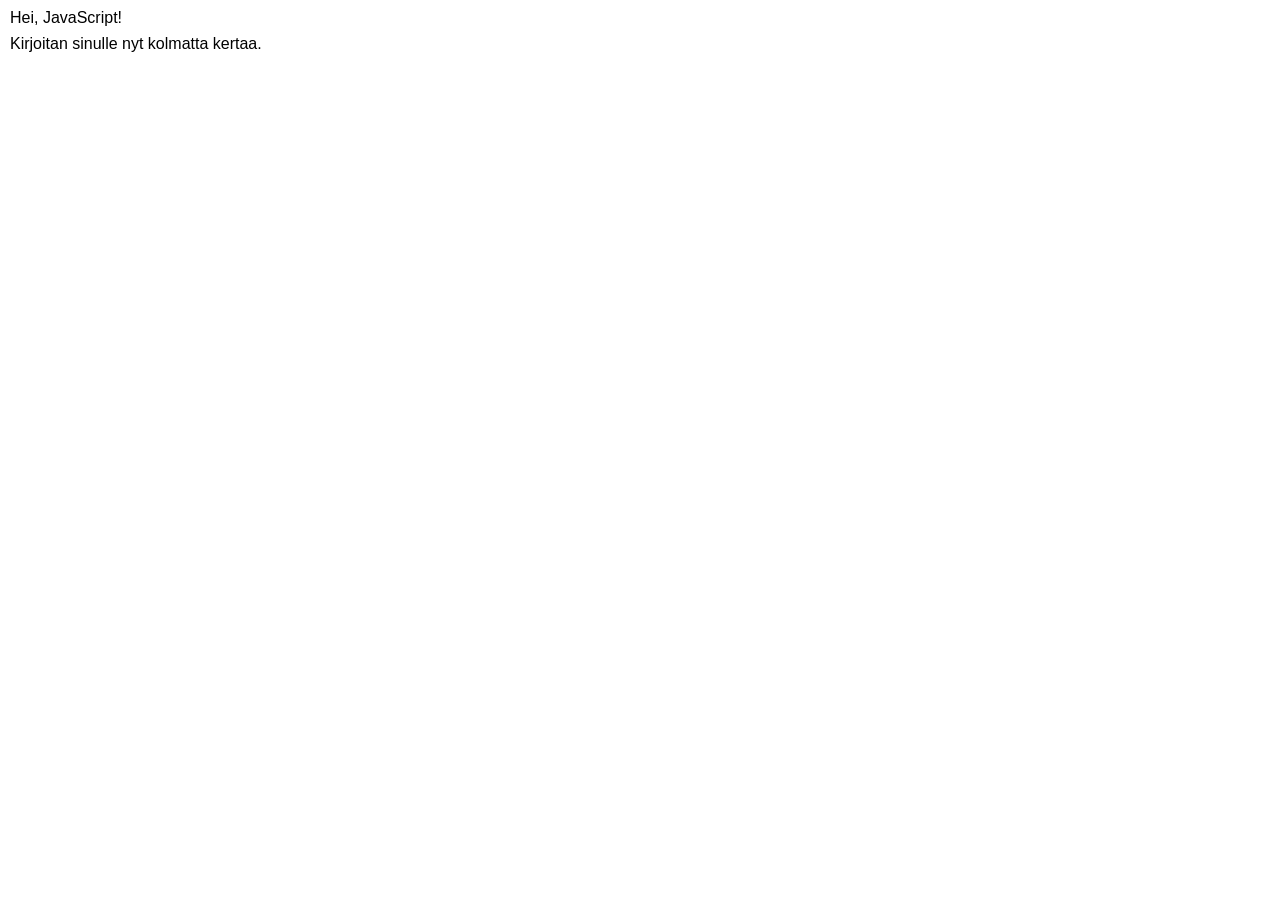
<file: index.html>
<!DOCTYPE html>
<html lang="en">
  <head>
    <meta charset="UTF-8" />
    <meta name="viewport" content="width=device-width, initial-scale=1.0" />
    <title>JavaScript 03 Osa</title>
    <link rel="stylesheet" href="./reset.css" />
    <link rel="stylesheet" href="./layout.css" />
  </head>
  <body>
    <h1>Hei, JavaScript!</h1>
    <p>Kirjoitan sinulle nyt kolmatta kertaa.</p>
    <!-- JavaScript lisätään bodyn loppuun, jotta se suoritaaan vasta kun koko DOM-rakenne on valmis-->
    <script>
      // 01 ehtolauseet
      console.log("--01 ehtolauseet--");

      // ehtolauseet_01

      /*
                              Toteuta funktio canVote siten, että se palauttaa arvon true aina kun ikä on 18 tai enemmän ja false muissa tapauksissa.
                              function canVote(age) {
                              }
                              Esimerkkikäyttö - älä muuta
                              console.log(canVote(25)); // true
                              console.log(canVote(18)); // true
                              console.log(canVote(10)); // false
                              Treenaa: Keksi itse samanlainen funktio eri nimellä
                              Kutsu tekemääsi funktiota */

      // Toteutettu canVote-funktio
      function canVote(age) {
        return age >= 18;
      }

      // Esimerkkikäyttö - älä muuta
      console.log(canVote(25)); // true
      console.log(canVote(18)); // true
      console.log(canVote(10)); // false

      // Treenaa: Keksi samanlainen funktio eri nimellä
      function isAdult(age) {
        return age >= 17;
      }

      // Kutsu tekemääsi funktiota
      console.log(isAdult(20)); // true
      console.log(isAdult(16)); // false
      console.log(isAdult(18)); // true

      // ehtolauseet_02

      /* Tätä ohjelmaa varten tarvitaan verkkosivua, eli se ei toimi pelkästään konsolissa.
                              Joten tee ensin html sivu ja linkkaa tämä tiedosto siihen. Prompt-ikkuna aukeaa sivulle, testaa Live serverin avulla.
                              Luo ohjelma getTemperature, joka kysyy käyttäjältä lämpötilaa Celsius-asteina ja sitten tulostaa, pitäisikö heidän pukea takki päälle (jos lämpötila on alle 15°C) vai ei.
                              function getTemperature(temp) {}
                              let esimerkki = prompt("Mikä on nykyinen lämpötila?");
                              let numero = Number(esimerkki);
                              getTemperature(numero);
                              Treenaa: Keksi itse samanlainen funktio eri nimellä
                              Kutsu tekemääsi funktiota */

      // Luo ohjelma getTemperature
      function getTemperature(temp) {
        if (temp < 15) {
          alert("On viileää, kannattaa pukea takki päälle!");
        } else {
          alert("Ei tarvitse takkia, sää on lämmin.");
        }
      }

      // Kysytään käyttäjältä lämpötila
      let esimerkki = prompt("Mikä on nykyinen lämpötila Celsius-asteina?");

      // Muutetaan saatu arvo numeroksi
      let numero = Number(esimerkki);

      // Kutsutaan getTemperature-funktiota
      getTemperature(numero);

      // Treenaa: Keksi itse samanlainen funktio eri nimellä
      function checkWeather(temp) {
        if (temp < 15) {
          alert("Sää on viileä, pukeudu lämpimästi.");
        } else {
          alert("Sää on mukava, nauti siitä!");
        }
      }

      // Kutsutaan vaihtoehtoista funktiota
      checkWeather(numero);

      // ehtolauseet_03
      // ehtolauseet_04

      // ehtolauseet_05

      /*
                              Täydennä funktio evenOrOdd siten, että se palauttaa merkkijonon "even", kun se saa parametriksi parillisen luvun, ja muuten "odd".
                              function evenOrOdd(number) {}
                              // Esimerkkikäyttö - älä muokkaa
                              console.log(evenOrOdd(25)); // "odd"
                              console.log(evenOrOdd(18)); // "even"
                              console.log(evenOrOdd(-17)); // "odd"
                              // Treenaa: Keksi itse samanlainen funktio eri nimellä
                              // Kutsu tekemääsi funktiota */

      // Täydennä funktio evenOrOdd siten, että se palauttaa "even", kun se saa parametriksi parillisen luvun, ja muuten "odd".

      function evenOrOdd(number) {
        if (number % 2 === 0) {
          return "even";
        } else {
          return "odd";
        }
      }

      // Esimerkkikäyttö - älä muokkaa
      console.log(evenOrOdd(25)); // "odd"
      console.log(evenOrOdd(18)); // "even"
      console.log(evenOrOdd(-17)); // "odd"

      // Treenaa: Keksi itse samanlainen funktio eri nimellä
      function determineParity(num) {
        return num % 2 === 0 ? "even" : "odd";
      }
      // "? :" Это сокращённая форма записи "if-else".

      // Kutsu tekemääsi funktiota
      console.log(determineParity(42)); // "even"
      console.log(determineParity(7)); // "odd"
      console.log(determineParity(0)); // "even"

      // ehtolauseet_06

      /* Kehitä funktio nimeltä greaterNum, joka:
                              - Hyväksyy kaksi argumenttia, jotka molemmat ovat numeroita.
                              - Palauttaa näistä kahdesta suuremman numeron.
                              function greaterNum() {}
                              // Esimerkkikäyttö - älä muokkaa
                              console.log(greaterNum(5, 10));
                              console.log(greaterNum(2, 1));
                              console.log(greaterNum(4, 25)); */

      function greaterNum(num1, num2) {
        return num1 > num2 ? num1 : num2;
      }

      function greaterNum(num1, num2) {
        if (num1 > num2) {
          return num1;
        } else {
          return num2;
        }
      }

      // Esimerkkikäyttö - älä muokkaa
      console.log(greaterNum(5, 10)); // 10
      console.log(greaterNum(2, 1)); // 2
      console.log(greaterNum(4, 25)); // 25

      // ehtolauseet_07

      /* Kehitä funktio nimeltä assignGrade, joka:
                              Hyväksyy yhden argumentin, numeerisen pistemäärän.
                              Palauttaa kirjainarvosanan pistemäärän perusteella seuraavasti:
                              - 'A' pistemäärille 90 tai enemmän.
                              - 'B' pistemäärille 80-89.
                              - 'C' pistemäärille 70-79.
                              - 'D' pistemäärille 60-69.
                            - 'F' pistemäärille alle 60.
                              Esimerkkikäyttö - älä muokkaa
                              console.log("Sinä sait " + assignGrade(95)); // Sinä sait A
                              console.log("Sinä sait " + assignGrade(81)); // Sinä sait B
                              console.log("Sinä sait " + assignGrade(72)); // Sinä sait C
                              console.log("Sinä sait " + assignGrade(64)); // Sinä sait D
                              console.log("Sinä sait " + assignGrade(42)); // Sinä sait F
                              Treenaa: Keksi itse samanlainen funktio eri nimellä. Pisterajoja voi olla vähemmän kuin yllä.
                              Kutsu tekemääsi funktiota */

      // Funktio assignGrade
      function assignGrade(score) {
        if (score >= 90) {
          return "A";
        } else if (score >= 80) {
          return "B";
        } else if (score >= 70) {
          return "C";
        } else if (score >= 60) {
          return "D";
        } else {
          return "F";
        }
      }

      // Esimerkkikäyttö - älä muuta
      console.log("Sinä sait " + assignGrade(95)); // Sinä sait A
      console.log("Sinä sait " + assignGrade(81)); // Sinä sait B
      console.log("Sinä sait " + assignGrade(72)); // Sinä sait C
      console.log("Sinä sait " + assignGrade(64)); // Sinä sait D
      console.log("Sinä sait " + assignGrade(42)); // Sinä sait F

      // Treenaa: Funktio vähemmillä pisterajoilla
      function simpleGrade(score) {
        if (score >= 75) {
          return "Hyväksytty";
        } else {
          return "Hylätty";
        }
      }

      // Kutsu itse tehtyä funktiota
      console.log("Arvosanasi on: " + simpleGrade(85)); // Hyväksytty
      console.log("Arvosanasi on: " + simpleGrade(60)); // Hyväksytty
      console.log("Arvosanasi on: " + simpleGrade(50)); // Hylätty

      // ehtolauseet_08

      /*
                              Kirjoita funktio nimeltä pluralize, joka:
                              Hyväksyy kaksi argumenttia: substantiivin ja numeron.
                              Palauttaa merkkijonon, joka yhdistää numeron ja sopivasti taipuvan muodon substantiivista, kuten '5 kissaa' tai '1 koira'.
                              function pluralize(substantiivi, määrä) {
                              }
                              Esimerkkikäyttö - älä muokkaa
                              console.log('Minulla on ' + pluralize('kala', 0));
                              console.log('Minulla on ' + pluralize('koira', 1));
                              console.log('Minulla on ' + pluralize('papukaija', 7));
                              Treenaa: Keksi itse samanlainen funktio eri nimellä.
                              Kutsu tekemääsi funktiota */

      function pluralize(substantiivi, määrä) {
        if (määrä === 1) {
          return `${määrä} ${substantiivi}`; // Yksikössä partitiivia ei tarvita
        }

        let vartalo = substantiivi; // Sanan perusmuoto
        let pääte = ""; // Partitiivin pääte

        // Säännöt eri päätteille
        if (substantiivi.endsWith("nen")) {
          // nen-loppuiset sanat
          vartalo = substantiivi.slice(0, -3);
          pääte = /[aou]/.test(vartalo) ? "sta" : "stä";
        } else if (substantiivi.endsWith("si")) {
          // si-loppuiset sanat
          vartalo = substantiivi.slice(0, -2);
          pääte = /[aou]/.test(vartalo) ? "tta" : "ttä";
        } else if (
          substantiivi.endsWith("e") &&
          !/[aeiouyäö]e$/.test(substantiivi)
        ) {
          // e-loppuiset sanat
          vartalo = substantiivi;
          pääte = /[aou]/.test(vartalo) ? "tta" : "ttä";
        } else if (
          /[aeiouyäö]{2}$/.test(substantiivi) &&
          !/(ia|ea|eä)$/.test(substantiivi)
        ) {
          // Kaksi vokaalia lopussa (не "ia", "ea", "eä")
          pääte = /[aou]/.test(substantiivi) ? "ta" : "tä";
        } else if (
          /[aouyäö]$/.test(substantiivi) &&
          !/[e]$/.test(substantiivi)
        ) {
          // Yksi vokaali lopussa
          pääte = /[aou]/.test(substantiivi) ? "a" : "ä";
        } else if (/[^aeiouyäö]$/.test(substantiivi)) {
          // Sanojen loppuu konsonanttiin
          pääte = /[aou]/.test(substantiivi) ? "ta" : "tä";
        }
        return `${määrä} ${vartalo}${pääte}`;
      }

      // Esimerkkikäyttö - älä muokkaa
      console.log("Minulla on " + pluralize("kala", 0)); // Minulla on 0 kalaa
      console.log("Minulla on " + pluralize("koira", 1)); // Minulla on 1 koira
      console.log("Minulla on " + pluralize("papukaija", 7)); // Minulla on 7 papukaijaa

      // Esimerkkikäyttö
      console.log(pluralize("talo", 1)); // 1 talo
      console.log(pluralize("talo", 3)); // 3 taloa
      console.log(pluralize("asia", 0)); // 0 asiaa
      console.log(pluralize("omena", 2)); // 2 omenaa
      console.log(pluralize("tie", 4)); // 4 tietä
      console.log(pluralize("vuosi", 12)); // 12 vuotta
      console.log(pluralize("puhelin", 5)); // 5 puhelinta
      console.log(pluralize("avain", 7)); // 7 avainta
      console.log(pluralize("puu", 10)); // 10 puuta
      console.log(pluralize("suomalainen", 1)); // 1 suomalainen
      console.log(pluralize("suomalainen", 9)); // 9 suomalaista
      console.log(pluralize("huone", 3)); // 3 huonetta
      console.log(pluralize("perhe", 2)); // 2 perhettä
      console.log(pluralize("kone", 4)); // 4 konetta
      console.log(pluralize("ihminen", 3)); // 3 ihmistä
      console.log(pluralize("tie", 6)); // 6 tietä
      console.log(pluralize("mies", 2)); // 2 miestä
      console.log(pluralize("vene", 3)); // 3 venettä
      console.log(pluralize("tytär", 2)); // 2 tytärtä
      console.log(pluralize("lounas", 2)); // 2 lounasta
      console.log(pluralize("vastaus", 5)); // 5 vastausta
      console.log(pluralize("olut", 3)); // 3 olutta
      console.log(pluralize("työtön", 8)); // 8 työtöntä
      console.log(pluralize("manner", 6)); // 6  mannerta

      // Treenaa: Funktio eri nimellä
      function formatCount(substantiivi, määrä) {
        const epäsäännöllisetMonikot = {
          man: "men",
          woman: "women",
          child: "children",
          foot: "feet",
          tooth: "teeth",
          goose: "geese",
          mouse: "mice",
          sheep: "sheep",
          fish: "fish",
          fruit: "fruit",
          aircraft: "aircraft",
          series: "series",
          ox: "oxen",
          index: "indices", // tai "indexes"
        };
        if (määrä === 1) {
          return `${määrä} ${substantiivi}`; // Yksikössä
        }
        // Tarkistetaan poikkeukset
        if (epäsäännöllisetMonikot[substantiivi]) {
          return `${määrä} ${epäsäännöllisetMonikot[substantiivi]}`;
        }
        // Käsitellään -ch, -x, -s, -sh pääte
        if (/(ch|x|s|sh)$/.test(substantiivi)) {
          return `${määrä} ${substantiivi}es`;
        }
        // Käsitellään sanan lopussa oleva konsonantti + y
        if (/[^aeiou]y$/.test(substantiivi)) {
          return `${määrä} ${substantiivi.slice(0, -1)}ies`;
        }
        // Käsitellään sanan lopussa -f tai -fe
        if (/f$|fe$/.test(substantiivi)) {
          return `${määrä} ${substantiivi.replace(/f$|fe$/, "ves")}`;
        }
        // Tavalliset tapaukset, joissa lisätään -s
        return `${määrä} ${substantiivi}s`;
      }

      // Kutsu itse tehtyä funktiota
      console.log("I have " + formatCount("cat", 3)); // I have 3 cats
      console.log("I have " + formatCount("dog", 1)); // I have 1 dog
      console.log("I have " + formatCount("fish", 0)); // I have 0 fish
      console.log("I have " + formatCount("cup", 1)); // I have 1 cup
      console.log(formatCount("cup", 2)); // 2 cups
      console.log(formatCount("bench", 3)); // 3 benches
      console.log(formatCount("fox", 2)); // 2 foxes
      console.log(formatCount("baby", 10)); // 10 babies
      console.log(formatCount("hobby", 5)); // 5 hobbies
      console.log(formatCount("copy", 4)); // 4 copies
      console.log(formatCount("man", 2)); // 2 men
      console.log(formatCount("mouse", 4)); // 4 mice
      console.log(formatCount("fish", 6)); // 6 fish
      console.log(formatCount("city", 8)); // 8 cities
      console.log(formatCount("wife", 3)); // 3 wives
      console.log(formatCount("life", 3)); // 3 lives

      // ehtolauseet_09

      /* Luo Magic 8-Ball -ohjelma, joka matkii klassista kohtalon ennustamisen lelua. Käyttäjä syöttää kyllä-tai-ei -kysymyksen, ja ohjelma
       * antaa satunnaisen vastauksen 8-pallosta. Toteuta ohjelma käyttämällä ehtolauseita valitsemaan ja näyttämään yksi useista ennalta määritellyistä vastauksista. */

      // Magic 8-Ball -ohjelma
      function magic8Ball(kysymys) {
        // Varmistetaan, että käyttäjä on syöttänyt kysymyksen
        if (!kysymys || !kysymys.trim()) {
          return "Et kysynyt mitään. Kysy jotain kyllä-tai-ei kysymystä!";
        }
        // Ennalta määritellyt vastaukset
        const vastaukset = [
          "Ehdottomasti kyllä!",
          "Ei ole varmaa.",
          "Kyllä, mutta se ei ole taattua.",
          "En osaa sanoa, kokeile myöhemmin.",
          "Vastaus on ei.",
          "Kyllä, se näyttää lupaavalta.",
          "Ehdottomasti ei.",
          "Keskiverto vastaus: kyllä.",
        ];
        // Satunnainen vastaus valitaan
        const satunnainenVastaus =
          vastaukset[Math.floor(Math.random() * vastaukset.length)];
        return satunnainenVastaus;
      }
      // Tervetuloa viesti
      alert("Hei! Voit esittää kysymyksen, ja Magic 8-Ball vastaa sinulle.");
      // Esimerkki kysymys
      let kysymys = prompt(
        "Esitä kysymys, johon voi vastata 'kyllä' tai 'ei'."
      );
      alert(magic8Ball(kysymys));

      // 02 esimerkkivastaukset
      console.log("--02 esimerkkivastaukset--");

      // silmukat_01

      /* Tee ohjelma, joka tulostaa kaikki parittomat numerot 1 ja 100 välillä. Eli 1, 3, 5, 7, 9, 11 jne.
      // for-silmukalla
      for (let i = 1; i < 100; i+=2) {
      console.log(i);
      }
      // while-silmukalla
      let j = 1
      while (j < 100){
      console.log(j);
      j +=2
      } 
      // Jos halutaan tieto samalle riville
      let luvut = "";
      for (let k=1; k<100; k+=2){
      luvut += k + ", "
      }
      console.log(luvut) */

      // for-silmukalla
      for (let i = 1; i < 100; i += 2) {
        console.log(i);
      }
      // while-silmukalla
      let j = 1;
      while (j < 100) {
        console.log(j);
        j += 2;
      }
      // Jos halutaan tieto samalle riville
      let luvut = "";
      for (let k = 1; k < 100; k += 2) {
        luvut += k;
        if (k + 2 < 100) {
          luvut += ", ";
        }
      }
      console.log(luvut);

      // silmukat_03

      /* toisessa tiedostossa 03_esimerkkivastaukset_silmukat_03_javascript */

      // silmukat_04

      /* toisessa tiedostossa 03_esimerkkivastaukset_silmukat_04_javascript */

      // silmukat_06

      /* toisessa tiedostossa 03_esimerkkivastaukset_silmukat_06_javascript */

      // silmukat_07

      /* toisessa tiedostossa 03_esimerkkivastaukset_silmukat_07_javascript */

      // 03 silmukat
      console.log("--03 silmukat--");

      // silmukat_01

      //Tee ohjelma, joka tulostaa kaikki parittomat numerot 1 ja 100 välillä. Eli 1, 3, 5, 7, 9, 11 jne.
      for (let i = 1; i <= 100; i += 2) {
        console.log(i);
      }

      // silmukat_02

      // Tee ohjelma, joka tulostaa kaikki parilliset kokonaisluvut 1 ja 99 välillä, esittäen ne seuraavalla tavalla
      // 2, 98, 4, 96, 6, 94 ja niin edelleen. Tulosta luvut samalle riville.
      // Saat itse valita käytkö luvut läpi kaksi kertaa vai lopetatko lukuun 50.

      let tuloste = ""; // Muuttuja, johon kerätään kaikki tulostettavat luvut

      for (let i = 2, j = 98; i <= 50; i += 2, j -= 2) {
        tuloste += `${i}, ${j}`;
        if (i + 2 <= 50) {
          tuloste += ", "; // Lisätään pilkku, jos ei ole viimeinen pari
        }
      }
      console.log(tuloste);

      // silmukat_03

      /* 03_silmukat_silmukat_03_javascript */

      // silmukat_04

      /* 03_silmukat_silmukat_04_javascript */

      // silmukat_05

      /* 03_silmukat_silmukat_05_javascript */

      // silmukat_06

      /* 03_silmukat_silmukat_06_javascript */

      // silmukat_07

      /* 03_silmukat_silmukat_07_javascript */

      // silmukat_08

      /* 03_silmukat_silmukat_08_javascript */
    </script>
  </body>
</html>
</file>
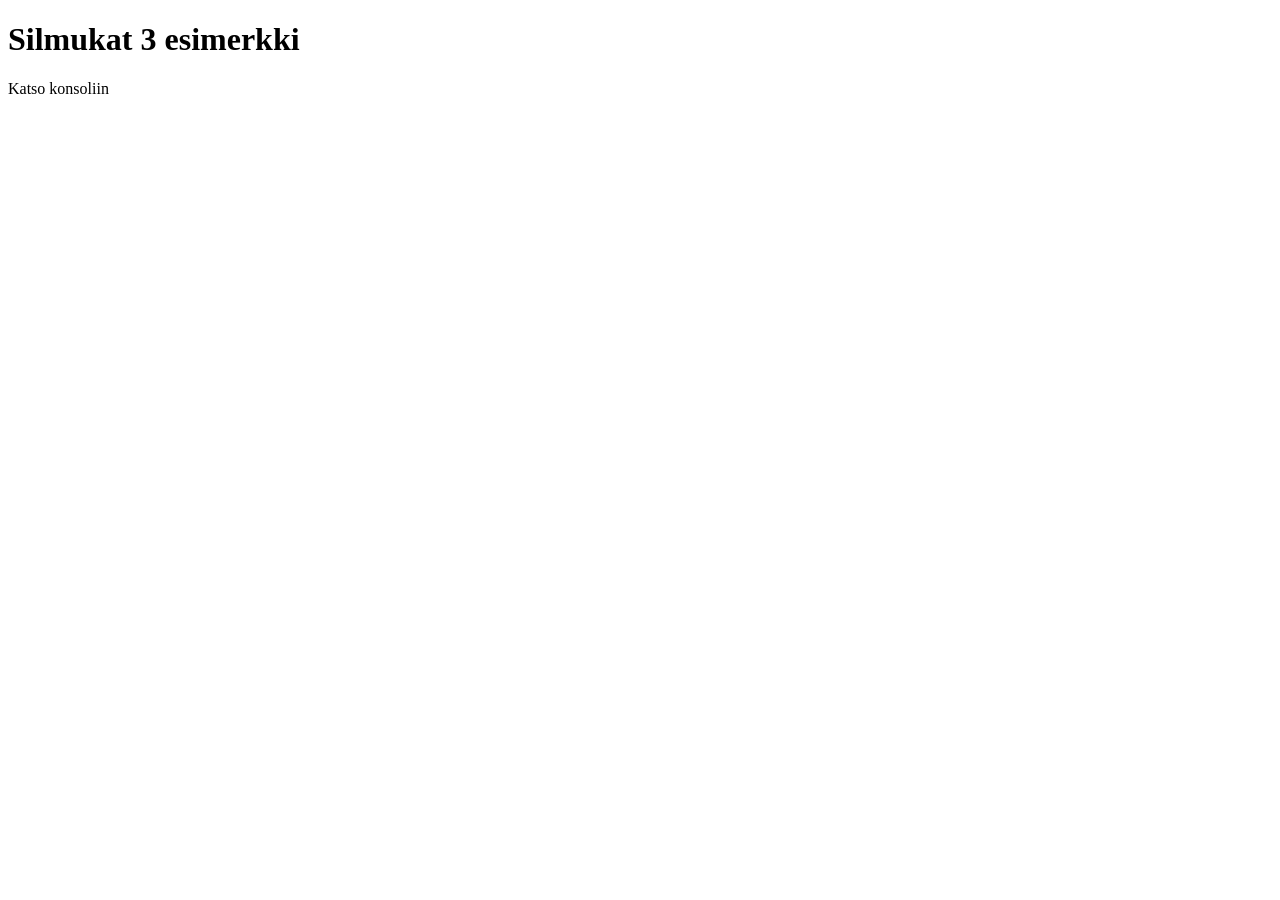
<file: 03_esimerkkivastaukset_silmukat_03_javascript/index.html>
<!DOCTYPE html>
<html lang="en">
  <head>
    <meta charset="UTF-8" />
    <meta name="viewport" content="width=device-width, initial-scale=1.0" />
    <title>silmukat 3 esimerkki</title>
    <script src="silmukat_03.js" defer></script>
  </head>
  <body>
    <h1>Silmukat 3 esimerkki</h1>
    <p>Katso konsoliin</p>
  </body>
</html>
</file>
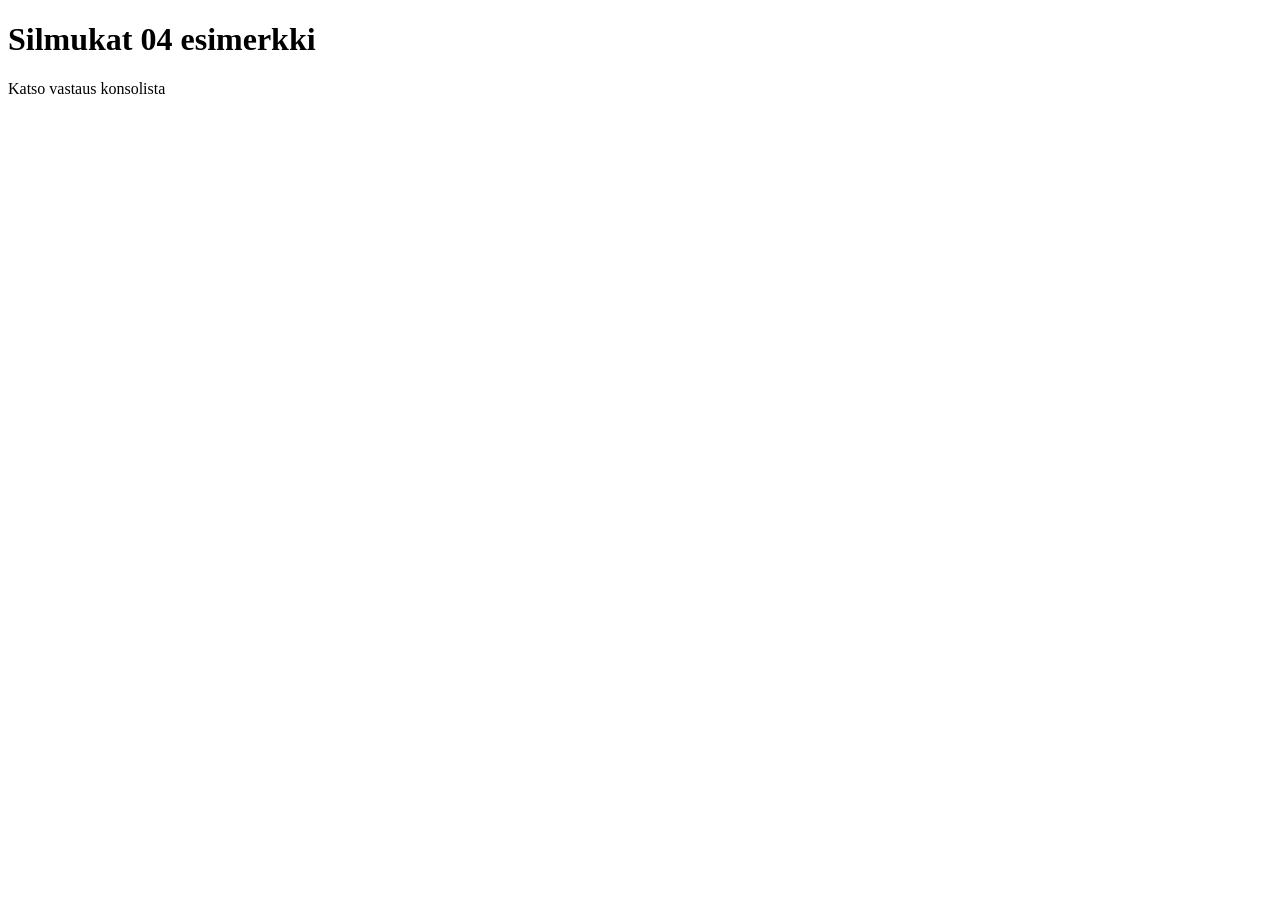
<file: 03_esimerkkivastaukset_silmukat_04_javascript/index.html>
<!DOCTYPE html>
<html lang="en">
  <head>
    <meta charset="UTF-8" />
    <meta name="viewport" content="width=device-width, initial-scale=1.0" />
    <title>Silmukat 04 esimerkki</title>
    <script src="silmukat_04.js" defer></script>
  </head>
  <body>
    <h1>Silmukat 04 esimerkki</h1>
    <p>Katso vastaus konsolista</p>
  </body>
</html>
</file>
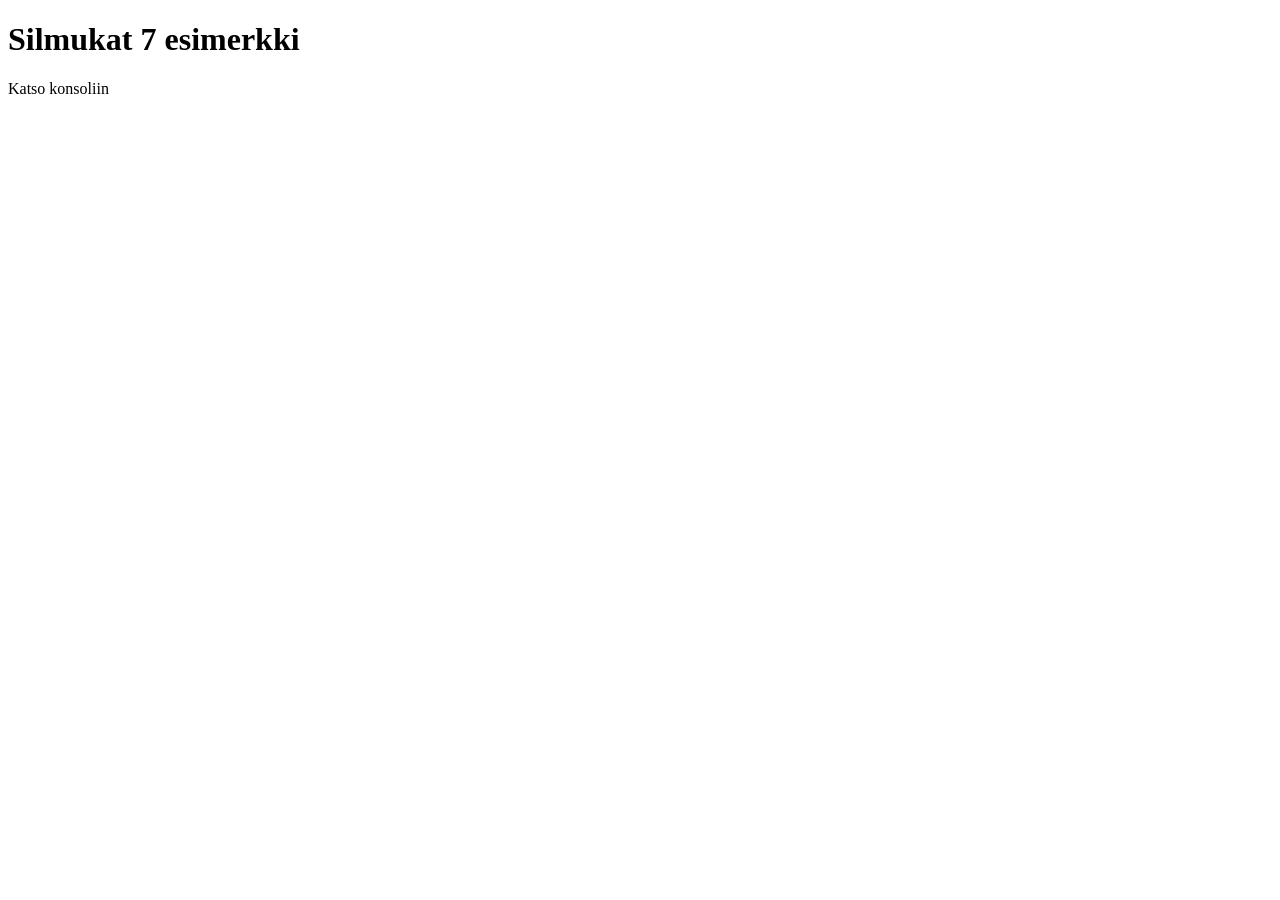
<file: 03_esimerkkivastaukset_silmukat_07_javascript/index.html>
<!DOCTYPE html>
<html lang="en">
  <head>
    <meta charset="UTF-8" />
    <meta name="viewport" content="width=device-width, initial-scale=1.0" />
    <title>Silmukat 7 esimerkki</title>
    <script src="silmukat_07.js" defer></script>
  </head>
  <body>
    <h1>Silmukat 7 esimerkki</h1>
    <p>Katso konsoliin</p>
  </body>
</html>
</file>
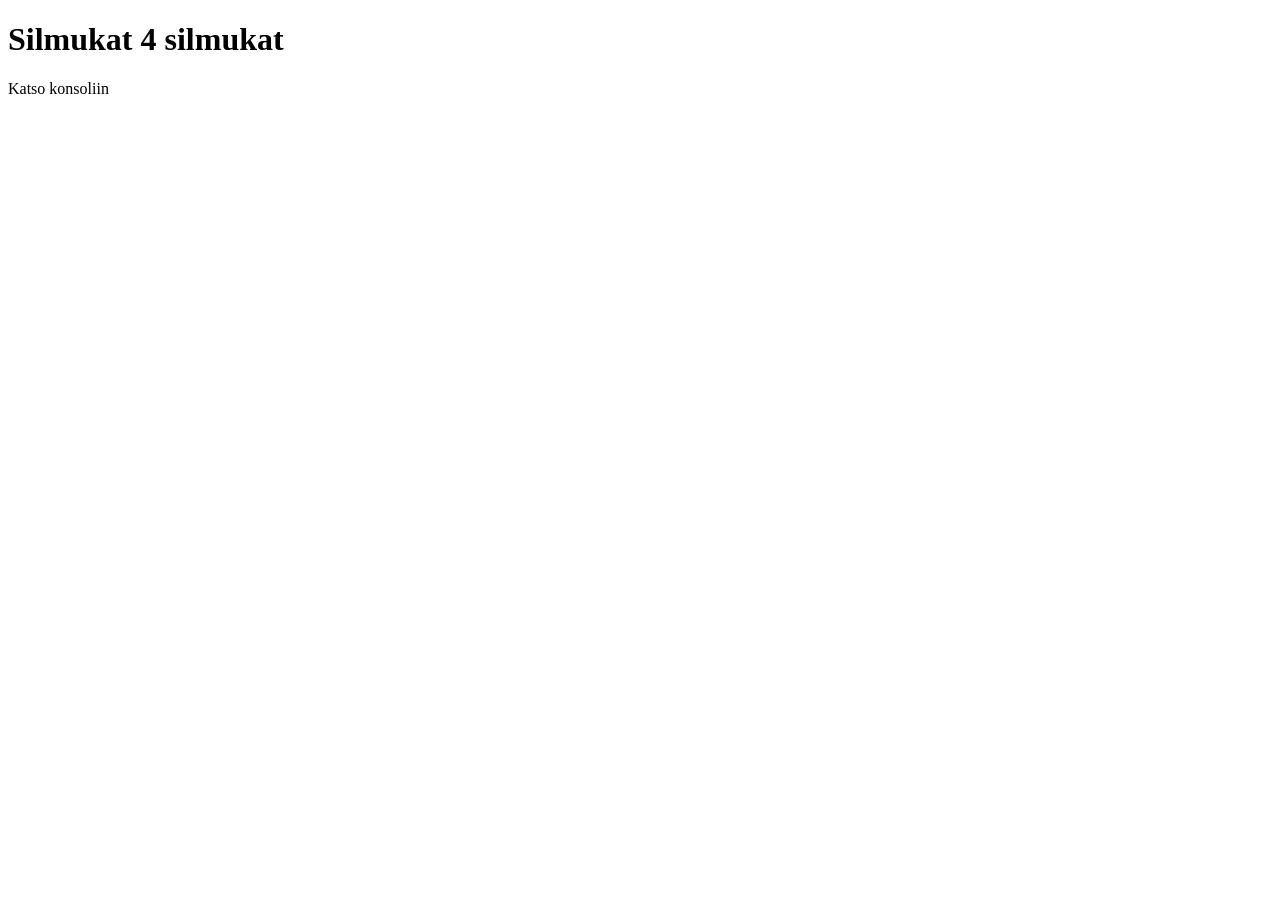
<file: 03_silmukat_silmukat_04_javascript/index.html>
<!DOCTYPE html>
<html lang="en">
  <head>
    <meta charset="UTF-8" />
    <meta name="viewport" content="width=device-width, initial-scale=1.0" />
    <title>Silmukat 4 silmukat</title>
    <script src="silmukat_04.js" defer></script>
  </head>
  <body>
    <h1>Silmukat 4 silmukat</h1>
    <p>Katso konsoliin</p>
  </body>
</html>
</file>
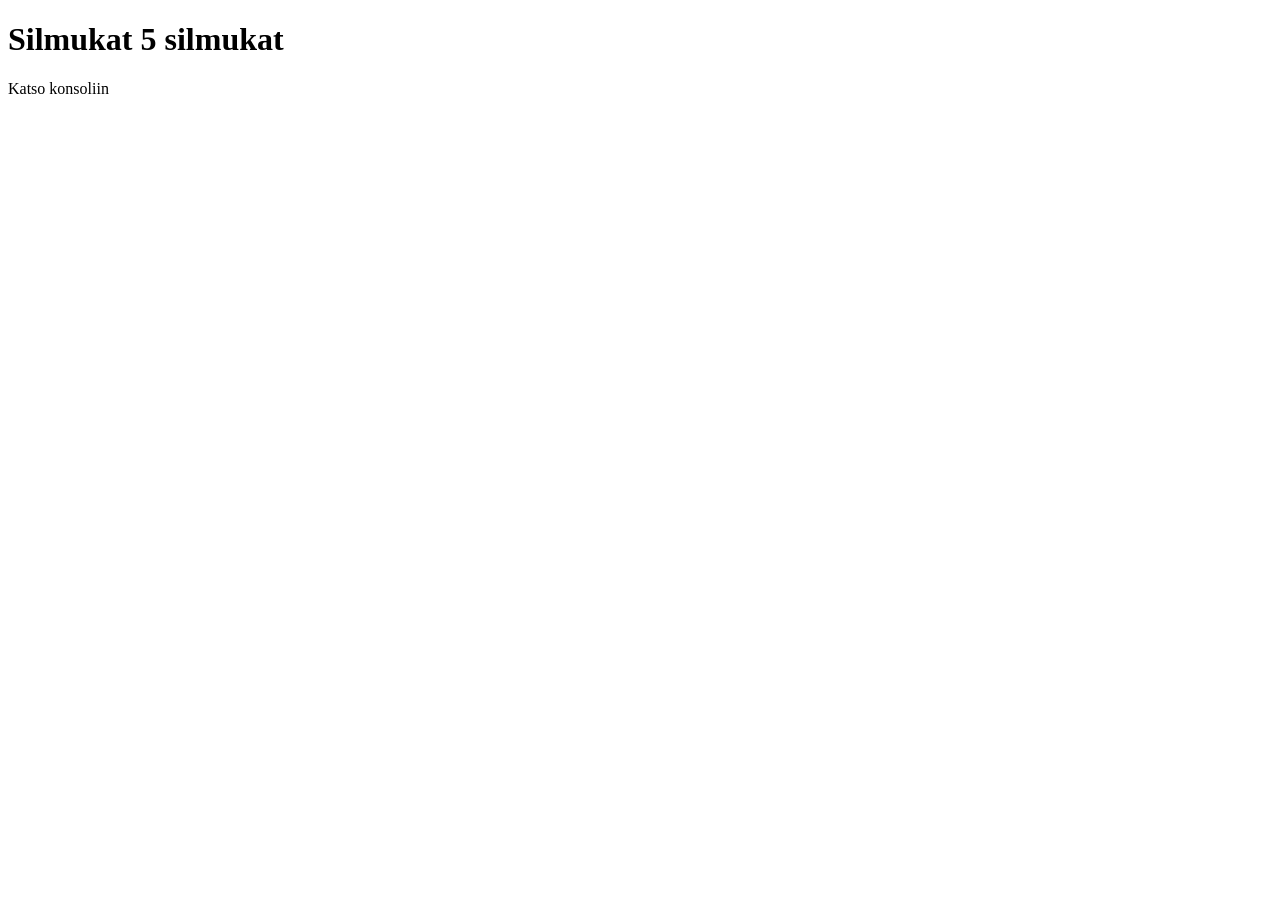
<file: 03_silmukat_silmukat_05_javascript/index.html>
<!DOCTYPE html>
<html lang="en">
  <head>
    <meta charset="UTF-8" />
    <meta name="viewport" content="width=device-width, initial-scale=1.0" />
    <title>Silmukat 5 silmukat</title>
    <script src="silmukat_05.js" defer></script>
  </head>
  <body>
    <h1>Silmukat 5 silmukat</h1>
    <p>Katso konsoliin</p>
  </body>
</html>
</file>
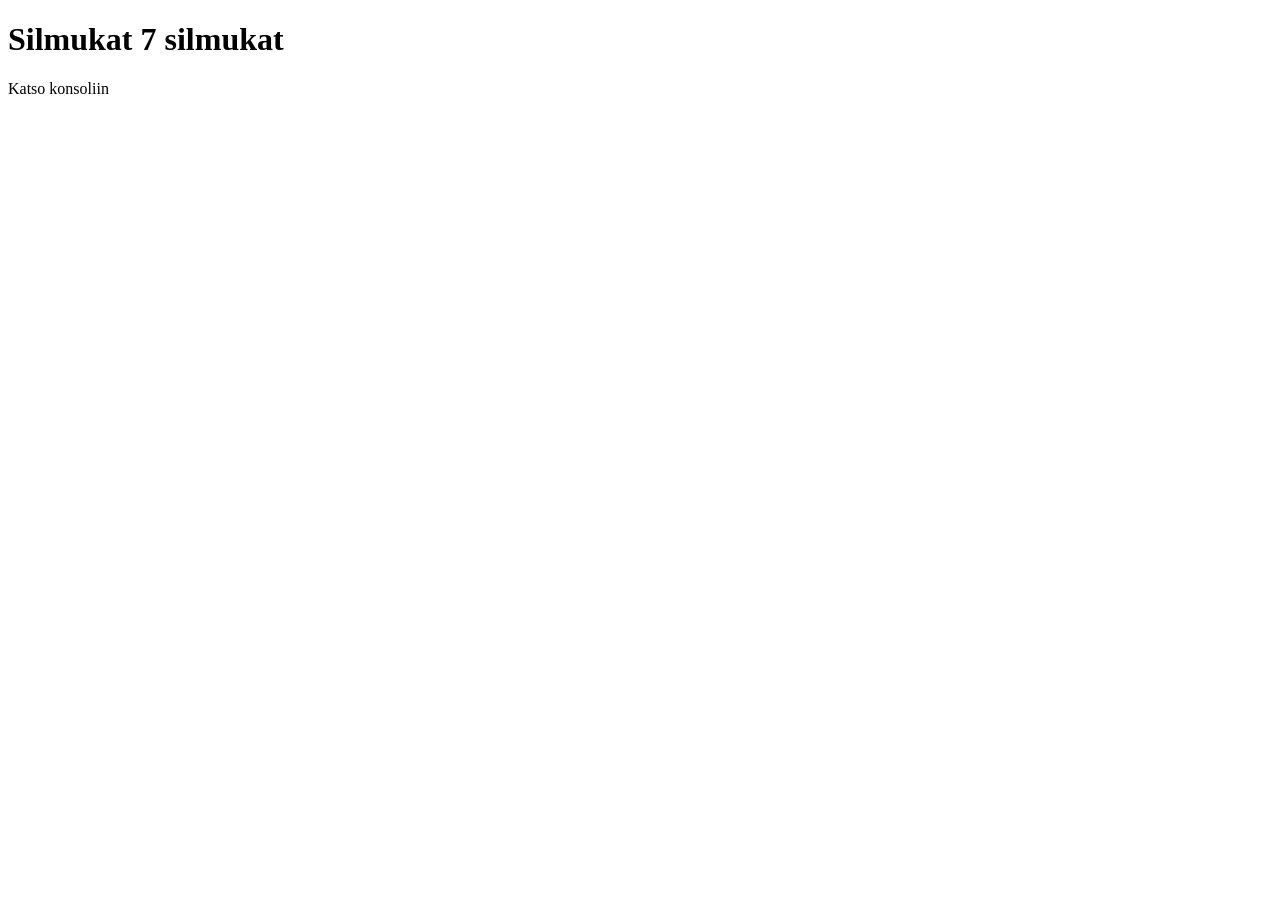
<file: 03_silmukat_silmukat_07_javascript/index.html>
<!DOCTYPE html>
<html lang="en">
  <head>
    <meta charset="UTF-8" />
    <meta name="viewport" content="width=device-width, initial-scale=1.0" />
    <title>Silmukat 7 silmukat</title>
    <script src="silmukat_07.js" defer></script>
  </head>
  <body>
    <h1>Silmukat 7 silmukat</h1>
    <p>Katso konsoliin</p>
  </body>
</html>
</file>
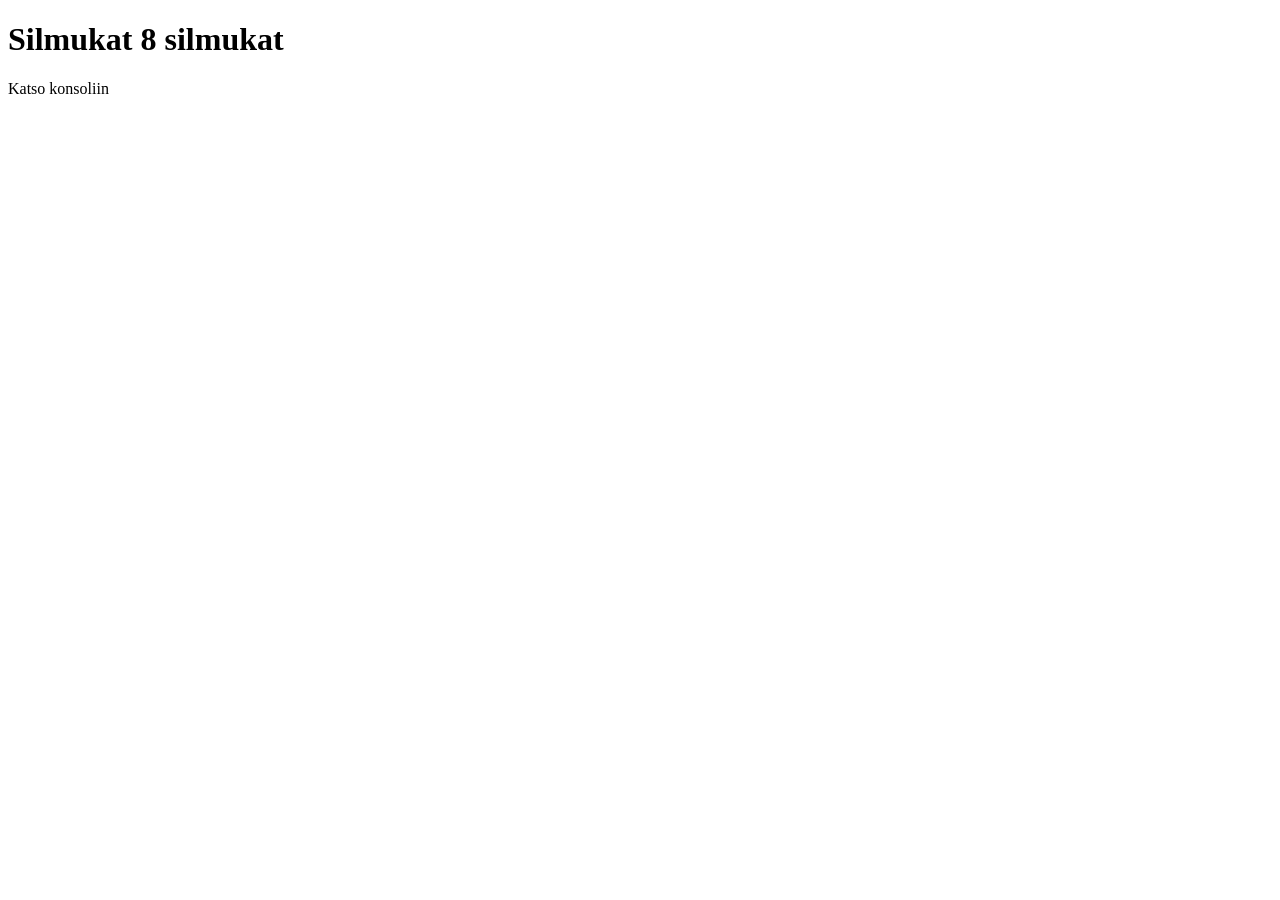
<file: 03_silmukat_silmukat_08_javascript/index.html>
<!DOCTYPE html>
<html lang="en">
  <head>
    <meta charset="UTF-8" />
    <meta name="viewport" content="width=device-width, initial-scale=1.0" />
    <title>Silmukat 8 silmukat</title>
    <script src="silmukat_08.js" defer></script>
  </head>
  <body>
    <h1>Silmukat 8 silmukat</h1>
    <p>Katso konsoliin</p>
  </body>
</html>
</file>
<file: layout.css>
html {
  font-size: 62.5%;
}
body {
  font-family: "Franklin Gothic Medium", "Arial Narrow", Arial, sans-serif;
  font-size: 1.6rem;
  margin: 1rem;
}
h1,
p {
  margin-block-end: 1rem;
}
</file>
